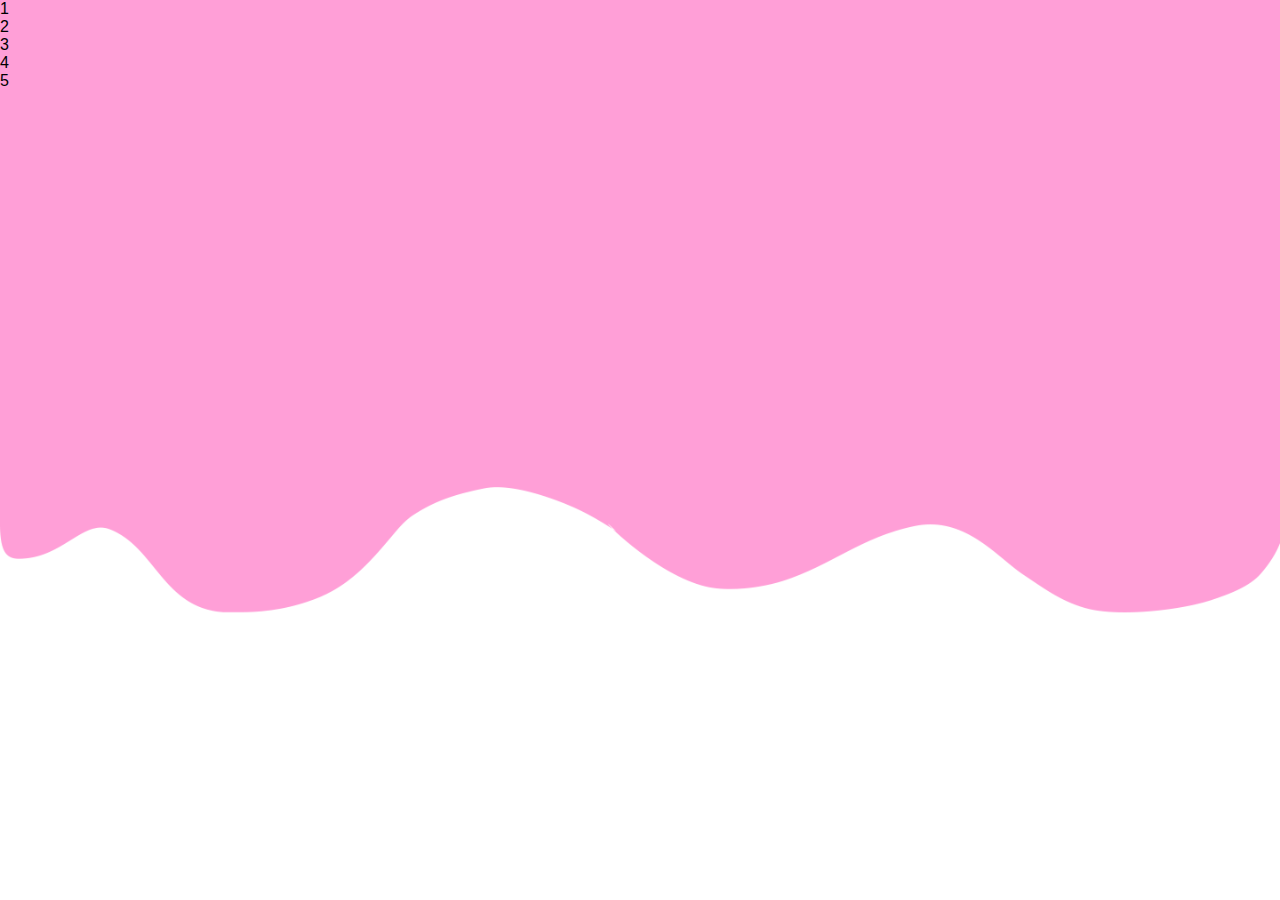
<file: acercaDeNosotros.html>
<!DOCTYPE html>
<html>

<head>
    <meta charset="UTF-8">
    <meta name="viewport" content="width=device-width, initial-scale=1">
    <link rel="stylesheet" href="CSS/style.css">
    <title>Sobre Nosotros</title>
</head>

<body>
    <header>

    </header>

    <div class="contenedor">
    <div class="caja">1</div>
    <div class="caja">2</div>
    <div class="caja">3</div>
    <div class="caja">4</div>
    <div class="caja">5</div>
</div>

    <footer>

    </footer>
    <script src="JS/script.js"></script>
</body>

</html>
</file>
<file: CSS/style.css>
body {
    margin: 0;
    display:flex; 
    flex-direction: column; 
    min-height: 100vh; 
    background-color: transparent;
    width: 100%;
    min-height: 900px;
    background-image: url(../Assets/Background-container-1-cortado.png);
    background-size:contain;
    background-position:top;
    background-repeat: no-repeat;
}


h1, h2, h3, .titulo, .header-title {
    font-family: 'Pacifico', cursive;
}

body, p, span, li, a, .texto {
    font-family: "Nunito", sans-serif;
}



/* Sección sobre nosotros */
#titulo-pagina {
    width: 100%;
    text-align: center;
}

#quienes-somos {
    font-size: 80px;
    color: #bf155c;
    font-weight: 400;
    margin-bottom: 20px;
}

#seccion-banner-quienes-somos {
    display: flex;
    flex-wrap: wrap-reverse;
    width: 100%;
    padding: 20px 0;
}

#container-textos,
#container-imagen-botones {
    width: 50%;
    min-width: 350px;
    padding: 1%;
    display: flex;
    flex-direction: column;
    justify-content: center;
    align-items: center;
}


.container-botones {
    display: flex;
    width: 80%;
    justify-content: center;
    margin-bottom: 20px;
    gap: 10px;
}

.boton {
    width: 33%;
    min-height: 40px;
    background-color: #E5E56A;
    border: 2px solid #E5E56A;
    border-radius: 20px;
    font-weight: 700;
    color: #bf155c;
    cursor: pointer;
}

.boton:hover,
.boton.active {
    box-shadow: 0 0 10px #E5E56A;
}

.tab-content {
    display: none;
    background-color: #ffffff70;
    padding: 20px;
    border-radius: 20px;
    box-shadow: 0 0 10px #e5e56a7a;
    font-weight: 600;
    text-align: center;
}

.tab-content.active {
    display: block;
}

.about-image {
    border-radius: 20px;
    border: 2px solid #E5E56A;
    overflow: hidden;
    box-shadow: 0 0 10px #e5e56a9f, inset 0 0 40px #00000040;
}

#imagen-helado {
    width: 100%;
}
/*PROPUESTA PAR MEJORA DE LA PAGINA ----------------------*/

.story {
  display: grid;
  grid-template-columns: repeat(auto-fit, minmax(260px, 1fr));
  gap: 2rem;
  padding: 4rem 8%;
}

/* CONTENEDOR */
.story-item {
  display: flex;
  justify-content: center;
}

/* IMAGEN */
.story-item img {
  width: 100%;
  max-width: 320px; 
  border-radius: 16px;
}

/* ANIMACIÓN */
/*.anim {
  opacity: 0;
  animation: fadeUp 0.9s ease forwards;
}*/

.delay1 { animation-delay: 0.2s; }
.delay2 { animation-delay: 0.4s; }
.delay3 { animation-delay: 0.6s; }

/*.anim-left {
  opacity: 0;
  animation: fadeLeft 1.8s ease forwards;
}*/

/*.anim-right {
  opacity: 0;
  animation: fadeRight 1.8s ease forwards;
}*/
.story-item img {
  transition: transform 0.4s ease;
}

.story-item:hover img {
  transform: scale(1.04);
}


@keyframes fadeLeft {
  from {
    opacity: 0;
    transform: translateX(-60px);
  }
  to {
    opacity: 1;
    transform: translateX(0);
  }
}

@keyframes fadeRight {
  from {
    opacity: 0;
    transform: translateX(60px);
  }
  to {
    opacity: 1;
    transform: translateX(0);
  }
}

/* SECCIÓN 1 · TEXTO EN 3 COLUMNAS */
.valores {
  display: grid;
  grid-template-columns: repeat(auto-fit, minmax(260px, 1fr));
  gap: 2.5rem;
  padding: 4rem 8%;
}

.valor {
  background: rgba(255,255,255,0.65);
  padding: 2rem;
  border-radius: 18px;
  box-shadow: 0 10px 30px rgba(0,0,0,0.1);
  text-align: center;
}

.valor h3 {
  color: #bf155c;
  margin-bottom: 0.3rem;
}

.valor h4 {
  font-weight: 600;
  margin-bottom: 1rem;
  color: #555;
}

.valor p {
  font-size: 0.95rem;
  line-height: 1.6;
}


/* SECCIÓN 3 · IMPACTO SOCIAL */
.impacto {
  padding: 5rem 12%;
  display: flex;
  justify-content: center;
}

.impacto-texto {
  max-width: 700px;
  background: rgba(255,255,255,0.7);
  padding: 3rem;
  border-radius: 22px;
  box-shadow: 0 15px 40px rgba(0,0,0,0.15);
  text-align: center;
}

.impacto-texto h2 {
  color: #bf155c;
  margin-bottom: 1.5rem;
}

.impacto-texto p {
  font-size: 1rem;
  line-height: 1.7;
  margin-bottom: 1rem;
}


/* ANIMACIONES*/
/*.fade {
  animation: fadeUp 1.2s ease forwards;
}*/

@keyframes fadeUp {
  from {
    opacity: 0;
    transform: translateY(40px);
  }
  to {
    opacity: 1;
    transform: translateY(0);
  }
}

.reveal {
  opacity: 0;
  transform: translateY(40px);
}

.reveal.show {
  opacity: 1;
  transform: translateY(0);
  transition: all 1.3s ease;
}

.trabajamos {
  display: flex;
  align-items: center;
  justify-content: space-between;
  gap: 1.5rem;
  padding: 4rem 8%;
}

.trabajamos-texto {
  flex: 1;
  font-size: 10rem;
  margin-bottom: 0.5rem;
}

.trabajamos-texto h2 {
  font-size: 5.2rem;
  margin-bottom: 1rem;
  color: #bf155c;
}

.trabajamos-texto p {
  font-size: 1rem;
  line-height: 1.6;
  max-width: 420px;
}

/* tu video */
.about-image video {
  width: 100%;
  max-width: 250px;
  border-radius: 16px;
  object-fit: cover;
}
.reveal.left {
  transform: translateX(-60px);
}

.reveal.right {
  transform: translateX(60px);
}

.reveal.show.left,
.reveal.show.right {
  transform: translateX(0);
}








/*AQUI TERMINA -------------------------------------------*/


/* cards equipo */


.contenedor-cards2 {
  display: flex;
  gap: 1.5rem;
  flex-wrap: wrap;
  justify-content: center;
  padding: 1rem;
}

.card2 {
    width: 200px;
    height: 440px;
    background: #ffffff;
    
    border-radius: 12px;
    box-shadow: 0 4px 15px rgba(0, 0, 0, 0.1);
    padding: 1rem;
    text-align: center;
    transition: transform 0.2s ease;
}

.card2:hover {
  transform: translateY(-6px);
}

.card2 img {
  width: 95%;
  height: 250px;
  object-fit: cover;
  border-radius: 10px;
  margin-bottom: 0.8rem;
}

.card2 h3 {
  margin: 0;
  /*color: #002B5B;*/
  /*color: #ffb3c6;*/

  color: #ff9eb5;
  font-size: 1.2rem;
}

.card2 p {
  margin-top: 0.5rem;
  color: #555;
  font-size: 0.95rem;
}




/* footer */

.footer {
    background-color: #ffffff;
    color: #444;
    padding: 55px 20px 25px;
    margin-top: auto;
    border-top: 1px solid #f2f2f2;
    background-image: radial-gradient(#ffe4f1 1px, transparent 1px);
    background-size: 22px 22px;
}

.footer-container {
    max-width: 1100px;
    margin: auto;
    display: flex;
    justify-content: space-between;
    gap: 40px;
    flex-wrap: wrap;
}

.footer-col {
    flex: 1;
    min-width: 220px;
}

.footer-title {
    font-size: 1.15rem;
    font-weight: 600;
    margin-bottom: 12px;
    color: rgb(179, 18, 87);
    border-radius: 8px;
}

.footer-title::before {
    content: "🍦 ";
}

.footer-col:nth-child(2) .footer-title::before {
    content: "🍓 ";
}

.footer-col:nth-child(3) .footer-title::before {
    content: "🍊 ";
}

.footer-text {
    font-size: 0.95rem;
    line-height: 1.6;
    color: #666;
}

.footer-links {
    list-style: none;
    padding: 0;
    margin-top: 10px;
}

.footer-links li {
    margin-bottom: 8px;
}

.footer-links li a {
    text-decoration: none;
    color: #555;
    border-radius: 8px;
    transition: color 0.2s, padding-left 0.2s;
}

.footer-links li a:hover {
    color: rgb(179, 18, 87);
    padding-left: 4px;
}

.footer-social {
    display: flex;
    gap: 12px;
    margin: 15px 0;
}

.social-btn {
    width: 40px;
    height: 40px;
    border-radius: 14px;
    background-color: #ffffff;
    border: 1px solid #ffd6e8;
    display: flex;
    justify-content: center;
    align-items: center;
    font-size: 1.2rem;
    color:rgb(179, 18, 87);
    transition: transform 0.25s ease, box-shadow 0.25s ease;
}

.social-btn:hover {
    animation: bounce 0.4s ease;
    box-shadow: 0 6px 14px rgba(255, 127, 191, 0.25);
}

.footer-bottom {
    text-align: center;
    margin-top: 40px;
    padding-top: 15px;
    font-size: 0.85rem;
    color: #999;
    border-top: 1px solid #eee;
}

@keyframes bounce {
    0% { transform: translateY(0); }
    30% { transform: translateY(-6px); }
    60% { transform: translateY(2px); }
    100% { transform: translateY(0); }
}





/* 
rosado #FF9FD7
azul #7FB6FF
gris #D9D9D9
naranja #FFB473
verde #5FDAB8
amarillo #E5E56A
 */

#quienes-somos {
    
    font-weight: 400;
    font-size: 80px;
    font-style: normal;
    color: #bf155c;
}

#titulo-pagina {
    width: 100%;
    height: auto;
    text-align: center;
    align-content: center;
}

#seccion-banner-quienes-somos {
    display: flex;
    flex-flow: row wrap-reverse;
    width: 100%;
    height: auto;
}

#container-textos {
    display: flex;
    flex-flow: column;
    width: 50%;
    min-width: 350px;
    align-items: center;
    justify-content: center;
    padding: 1%;

}

#titulo-txt {
    
    font-weight: 400;
    font-size: 60px;
    font-style: normal;
    color: #bf155c;

}

.tab-content {
    display: flex;
    flex-flow: column;
    align-items: center;
    background-color: #ffffff41;
    height: auto;
    padding: 20px;
    border-radius: 20px;
    font-weight: 600;
    box-shadow: 0 0 10px #e5e56a7a;
    color: #bf155c;
}

#txt-mision {
    display: none;
}

#txt-historia {
    display: none;
}

#container-imagen-botones {
    display: flex;
    flex-flow: column;
    width: 50%;
    min-width: 350px;
    padding: 1%;

}

.container-botones {
    display: flex;
    justify-content: center;
    margin: 20px;
    width: 80%;
}

.boton {
    margin-left: 15px;
    width: 45%;
    min-height: 40px;
    background-color: #E5E56A;
    border-radius: 20px;
    border: 2px solid #E5E56A;
    color: #bf155c;
    font-weight: bold;

}

.boton:hover {
    box-shadow: 0 0 10px #E5E56A;
    width: 47%;
    min-height: 41px;
}

/* container imagen*/
.about-image {
    border-radius: 20px;
    border: 2px solid #E5E56A;
    overflow: hidden;
    box-shadow: 0 0 10px #e5e56a9f,
        inset 0 0 40px #0000009f;
}

#imagen-helado {
    width: 100%;
}


/*Desde aca empieza el estilo de pagina contactenos*/

/* body {
  font-family: 'Nunito', sans-serif;
  background: #f7c6d0;
} */
/*Desde aca empieza el estilo de pagina contactenos*/

/* ============ Base y Reset ============ */
/*body {
  font-family: 'Nunito', sans-serif;
  /*background: #f7c6d0;*/
  /*margin: 0;
  padding: 0;
  color: #333;
}*/

/* Ocultar labels para accesibilidad pero no visualmente */
.sr-only {
  position: absolute;
  width: 1px;
  height: 1px;
  padding: 0;
  margin: -1px;
  overflow: hidden;
  clip: rect(0, 0, 0, 0);
  border: 0;
}

/* ===== Layout Principal ===== */
.contacto-wrapper {
  max-width: 1100px;
  margin: 40px auto;
  display: flex;
  gap: 30px;
  justify-content: center;
  align-items: stretch; /* Mantiene ambas tarjetas del mismo alto */
  padding: 0 20px;
}

/* Tarjeta Base */
.card-contacto {
  background: #ffffff;
  border-radius: 28px;
  padding: 40px;
  width: 100%;
  max-width: 480px;
  display: flex;
  flex-direction: column;
  box-shadow: 0 15px 35px rgba(0, 0, 0, 0.08);
  transition: transform 0.3s ease;
}

.card-contacto h2 {
  font-family: 'Pacifico', cursive; /* Fuente juguetona para el título */
  font-size: 36px;
  margin-bottom: 25px;
  color: #bf155c;
  text-align: center;
  
}
.card-contacto:hover {
  transform: translateY(-5px);
  box-shadow: 0 20px 40px rgba(0,0,0,0.1);
}

/* ===== Formulario y Validaciones ===== */
#form-contacto {
  display: flex;
  flex-direction: column;
  gap: 5px;
}

.field input,
.field textarea {
  width: 100%;
  padding: 15px 20px;
  border-radius: 18px;
  border: 2px solid #eee;
  font-size: 16px;
  transition: all 0.3s ease;
  background: #fcfcfc;
  outline: none;
}

.field textarea {
  height: 130px;
  resize: none;
}

/* Interacción Focus */
.field input:focus,
.field textarea:focus {
  border-color: #f8046e;
  background: #fff;
  box-shadow: 0 5px 15px rgba(248, 4, 110, 0.1);
  transform: translateY(-2px);
}

/* Mensajes de Error (Solo visibles cuando hay error) */
.hint {
  min-height: 22px;
  margin: 4px 0 10px 10px;
}

.msg {
  font-size: 13px;
  font-weight: 700;
  display: none; /* Oculto por defecto */
}

.field.is-error .msg {
  display: block;
  color: #e74c3c;
}

.field.is-error input,
.field.is-error textarea {
  border-color: #e74c3c;
  background: #fffafa;
}

/* ===== Botones ===== */
.btn-group {
  display: flex;
  flex-direction: column;
  gap: 15px;
  margin-top: 10px;
}

.btn-enviar {
  background: #f8046e;
  color: white;
  border: none;
  padding: 16px;
  border-radius: 20px;
  font-weight: 800;
  font-size: 17px;
  cursor: pointer;
  box-shadow: 0 8px 20px rgba(248, 4, 110, 0.25);
  transition: all 0.3s ease;
}

.btn-enviar:disabled {
  background: #ccc;
  box-shadow: none;
  cursor: not-allowed;
}

.btn-enviar:not(:disabled):hover {
  transform: scale(1.02);
  filter: brightness(1.1);
}

.btn-whatsapp {
  background: #fff;
  color: #0cca78;
  border: 2px solid #0cca78;
  text-align: center;
  padding: 14px;
  border-radius: 20px;
  font-weight: 800;
  text-decoration: none;
  transition: all 0.3s ease;
}

.btn-whatsapp:hover {
  background: #0cca78;
  color: #fff;
  box-shadow: 0 8px 20px rgba(12, 202, 120, 0.2);
}

/* ===== Card de Imagen y Mapa ===== */
.card-imagen {
  text-align: center;
  justify-content: space-between; /* Empuja el contenido para llenar el alto */
}

.card-imagen img {
  max-width: 85%;
  height: auto;
  margin: 0 auto;
}

.direccion {
  background: #fff5f7;
  padding: 15px;
  border-radius: 20px;
  font-size: 15px;
  font-weight: 700;
  line-height: 1.6;
  margin: 20px 0;
  color: #555;
  border: 1px dashed #fbc2d4;
}

/* Contenedor del Mapa */
.embed-map-responsive {
  width: 100%;
  border-radius: 20px;
  overflow: hidden; /* Corta las esquinas del iframe */
  line-height: 0;
  border: 3px solid #fdf2f5;
  box-shadow: 0 5px 15px rgba(0,0,0,0.05);
}

.embed-map-frame {
  width: 100%;
  height: 180px;
  border: 0;
}

/* ===== FAQ Section ===== */
.faq-box {
  max-width: 900px;
  margin: 60px auto;
  padding: 30px;
  background: white;
  border-radius: 28px;
  box-shadow: 0 10px 30px rgba(0,0,0,0.05);
}

.faq-header-inline {
  display: flex;
  align-items: center;
  gap: 15px;
  margin-bottom: 25px;
  padding-bottom: 15px;
  border-bottom: 2px solid #fdf2f5;
}

.faq-icon-img {
  width: 45px;
}

.faq-title {
  font-size: 24px;
  font-weight: 800;
  color: #bf155c;
}

.faq-item {
  margin-bottom: 12px;
}

.faq-question {
  width: 100%;
  background: #fafafa;
  border: 1px solid #eee;
  padding: 18px 22px;
  border-radius: 15px;
  font-weight: 700;
  display: flex;
  justify-content: space-between;
  align-items: center;
  cursor: pointer;
  transition: all 0.2s ease;
}

.faq-question:hover {
  background: #fff0f5;
  border-color: #fbc2d4;
}

.faq-answer {
  padding: 15px 22px;
  font-size: 15px;
  color: #666;
  line-height: 1.6;
}
.faq-box {
  /* Agregamos una transición para que el movimiento sea suave */
  transition: transform 0.3s ease, box-shadow 0.3s ease;
}

.faq-box:hover {
  transform: translateY(-5px);
  box-shadow: 0 20px 40px rgba(0,0,0,0.1);
}

/* ===== Responsive ===== */
@media (max-width: 850px) {
  .contacto-wrapper {
    flex-direction: column;
    align-items: center;
  }
  
  .card-contacto {
    max-width: 100%;
  }
}


/*Aca queda el estilo de la seccion catalogo fijo */
/* #seccion-catalogo-fijo{
    width: 100%;
    height: auto;
    display: flex;
    flex-flow: columng dvx;
    justify-content: center;
    align-items: center;
    margin-top: 2%;
    margin-bottom: 2%;
    padding: 1%;
}

.container-cards-fijas{
    width: 90%;
    height: auto;
    min-width: 320px;
    display: flex;
    flex-flow: row wrap;
    justify-content:center;
    background-color: #0000001e;
    backdrop-filter:blur(30px);
    border-radius: 20px;
    padding: 1%;
    
}

.tarjeta-producto{
    display: flex;
    flex-flow: column;
    align-items: center;
    overflow: hidden; /*Oculta lo que sale del div*/

    /* width: 200px;
    min-width: 150px;
    height: 250px;
    margin: 1%;
    background-color: rgba(255, 255, 255, 0.212);
    border-radius: 20px;
    box-shadow: 3px 3px 15px rgba(0, 0, 0, 0.37);
}
.tarjeta-producto:hover{
    box-shadow: 0 0 15px #5FDAB8;
    height: auto;
}

.tarjeta-producto img{
    height: 100%;
    max-height: 250px;
    transition: filter 0.5s ease;
}
/*.tarjeta-producto img:hover{
    /*filter: blur(5px);
}*/


/* .texto-tarjeta{
    padding-left: 5px;
    padding-right: 5px;
    padding-bottom: 5px;
    text-align: center;
    font-size: 14px;
    font-weight: 800;
    background-color: rgba(255, 255, 255, 0.219);

}

.titulo-tarjeta {
    color: #bf155c ;
}
.texto-tarjeta .boton{
    margin: 0;
}  */

/* 
rosado #FF9FD7
azul #7FB6FF
gris #D9D9D9
naranja #FFB473
verde #5FDAB8
amarillo #E5E56A
 */

 /*Aqui el estilo del carrrusel*/
 
 /* .carrusel2 {
  margin: 100px auto;
  width: 100%;
  display: flex;
  overflow-y: auto;
  gap: 1em;  

}


.carrusel2::-webkit-scrollbar {
  display: none;
 
}

.grupo2 {
  display: flex;
  align-items: center;
  justify-content: center;
  gap: 1em;
  animation: spin 30s infinite ease-in;
  padding-right: 1em;
}


.card3 {
    display: flex;
    flex-direction: column;
    flex: 0 0 7em;
  height: 9em;
  padding: 0.5em;

  font-size: 3rem;
  border-radius: 0.5em;
  box-shadow: inset 0 4px 8px rgba(0, 0, 0, 0.3);
  background:transparent;
  backdrop-filter: blur(6px); 
  transition: transform 0.3s ease, box-shadow 0.3s ease;
 

}
.card3:hover {
  transform: scale(1.09);   
  box-shadow: 0 8px 20px rgba(0,0,0,0.2); 

.img2 {
  width: auto;
  height: 80%;
  object-fit: cover;

  border-radius: 0.2em;

}
.titulo-sabor2 {
  text-align: center;
  font-size: 1.4rem; 
  color: #4da6ff;         
  font-weight: 600;
}

.descripcion2 {
  font-size: 0.85rem; 
  color: #813e64; 
  margin: 4px 0;
  font-weight: 500;
  min-height: 35px; 
}

.precio2 {
  font-size: 0.9rem; 
  color: #222211; 
  font-weight: 700;
  margin-bottom: 8px;
}

.btn-agregar {
    align-self: center;
  padding: 6px 12px; 
  background-color: #FF9FD7; 
  border: 2px solid #eee7eb;
  border-radius: 12px;
  font-weight: 600;
  font-size: 0.85rem; 
  color: white;
  cursor: pointer;
  transition: all 0.2s ease-in-out;
}

.btn-agregar:hover {
  background-color: #E1306C; 
  transform: scale(1.05);
  box-shadow: 0 4px 12px rgba(0,0,0,0.15);
}
.card-interna-texto {
    background-color: #ffffff; 
    padding: 6px;
    border-radius: 0.2em;
    margin-top: -70px; 
    box-shadow: 0 4px 12px rgba(0,0,0,0.1);
    display: flex;
    flex-direction: column;
    align-items: center;
}



@keyframes spin {
  from {
    transform: translateX(0);
  }

  to {
    transform: translateX(-50%);
  }
} */




/* emociones catalogo */
/* #box-emociones {
    display: none;
    justify-content: center;
    gap: 25px;
    padding: 20px;
    flex-wrap: wrap;
}


.card-emocion {
    width: 150px;
    height: 170px; 
    display: flex;
    flex-direction: column;
    align-items: center;
    justify-content: flex-start;
    cursor: pointer;
    transition: transform 0.25s ease;
}


.card-emocion img {
    width: 120px;
    height: 120px; 
    object-fit: contain; 
    display: block;
}


.card-emocion p {
    margin-top: 8px;
    font-size: 1rem;
    font-weight: 600;
}


.card-emocion:hover {
    transform: scale(1.07);
}

/* registro */

.reg-container {
    width: 100%;
    max-width: 420px;
    margin: 90px auto;
    padding: 38px 32px;

    background: #fff; /* limpio, profesional */
    border-radius: 22px;

    border: 2px solid #ffb3d9;        /* rosado suave */
    box-shadow: 0 6px 22px rgba(0,0,0,0.08);

    backdrop-filter: blur(5px);
}


.reg-title {
    font-family: "Pacifico", cursive;
    font-size: 34px;
    color: #b31257; /* color del banner */
    text-align: center;
    margin-bottom: 22px;
}


.reg-form {
    display: flex;
    flex-direction: column;
    gap: 15px;
}


.reg-label {
    text-align: left;
    font-weight: 700;
    font-size: 15px;
    color: #b31257;
}

.reg-input {
    width: 100%;
    padding: 13px 15px;

    background: #fffdfc;           
    border: 2px solid #ffb3d9;
    border-radius: 14px;

    font-size: 15px;
    font-family: "Nunito", sans-serif;

    transition: 0.25s ease;
}

.reg-input:focus {
    border-color: #d96aa5;          
    box-shadow: 0 0 6px #ffb3d97e;
    outline: none;
}

textarea.reg-input {
    resize: none;
}


.reg-error {
    color: #d60059;
    font-size: 13px;
    font-weight: 600;
    padding-left: 5px;
    margin-top: -8px;
}

.reg-btn {
    width: 100%;
    padding: 14px;
    margin-top: 12px;

    color: white;
    background: #b31257; 
    border: none;
    border-radius: 18px;

    font-size: 16px;
    font-weight: 700;
    cursor: pointer;

    transition: 0.25s ease;
}

.reg-btn:hover {
    background: #8c0d45;
    box-shadow: 0 4px 12px rgba(179, 18, 87, 0.35);
}



.reg-success {
    margin-top: 16px;
    color: #48d8b6;
    font-size: 16px;
    font-weight: 700;
    text-align: center;
}



.reg-login-link {
    color: #b31257;
    font-weight: 700;
    text-decoration: none;
}

.reg-login-link:hover {
    text-decoration: underline;
}
</file>
